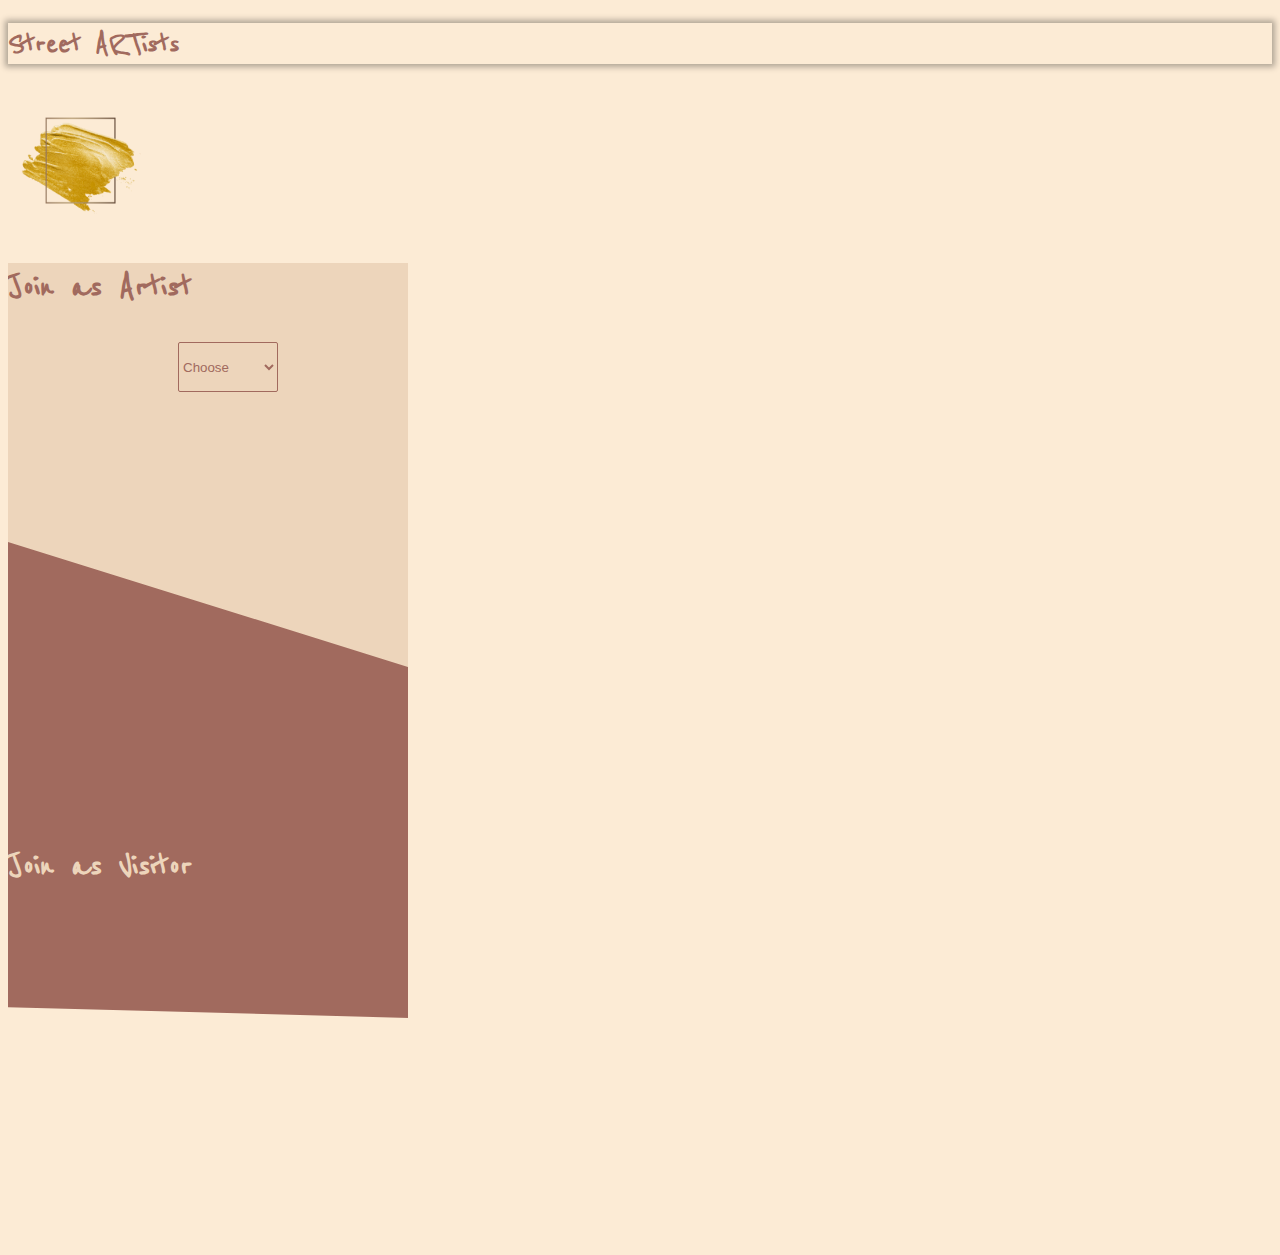
<file: index.html>
<!DOCTYPE html>
<html lang="en">
<head>
    <meta charset="UTF-8">
    <meta name="viewport" content="width=device-width, initial-scale=1.0">
    <title>Landing Page</title>
    <link
      href="https://cdn.jsdelivr.net/npm/bootstrap@5.0.2/dist/css/bootstrap.min.css"
      rel="stylesheet"
      integrity="sha384-EVSTQN3/azprG1Anm3QDgpJLIm9Nao0Yz1ztcQTwFspd3yD65VohhpuuCOmLASjC"
      crossorigin="anonymous"
    />
    <link rel="stylesheet" href="style.css">
</head>
<body>
  <!-- Header -->
   <header>
    <h1 class="h1-header text-center p-4">Street ARTists</h1>
   </header>

   <!-- Logo -->
   <section class="logo text-center p-5">
    <img src="images/Logo.png" alt="">
   </section>

   <!-- Artist/Visitor Divs -->

   <section class="artist-visitors mx-auto">
    <div class="container text-center">

      <div class="row artist py-5" id="join-as-artist">
        <h2>Join as Artist</h2>
        <select class="select-artist" id="select-artist">
          <option>Choose</option>
        </select>
      </div>

      <div class="row visitors py-5" id="join-as-visitor">
        <a href="visitors_home.html"><h2>Join as Visitor</h2></a>
      </div>

     </div>
   </section>

   <script src="index.js"></script>
</body>
</html>
</file>
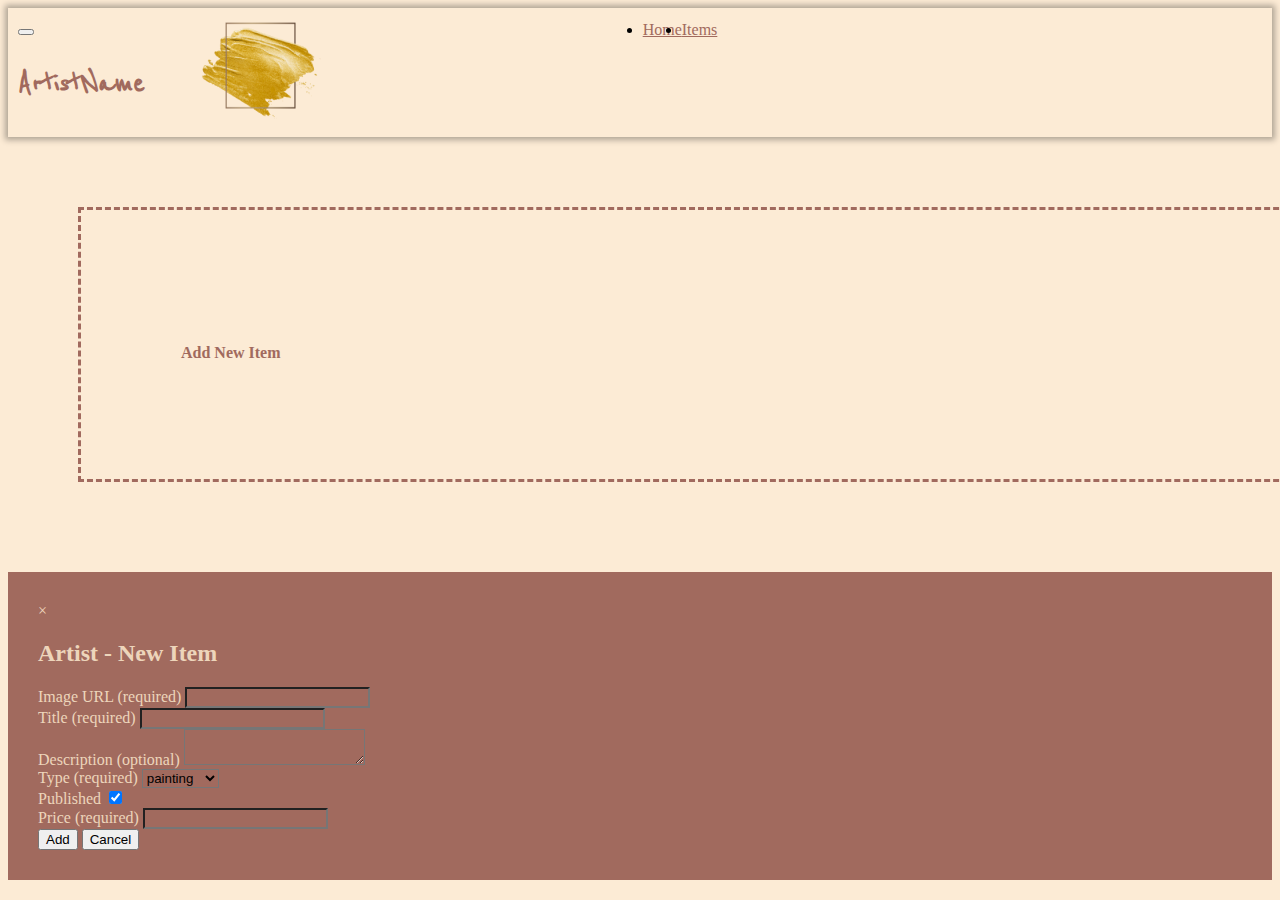
<file: artist_items.html>
<!DOCTYPE html>
<html lang="en">
  <head>
    <meta charset="UTF-8" />
    <meta name="viewport" content="width=device-width, initial-scale=1.0" />
    <title>Artist Items</title>
    <link
      href="https://cdn.jsdelivr.net/npm/bootstrap@5.3.2/dist/css/bootstrap.min.css"
      rel="stylesheet"
      integrity="sha384-T3c6CoIi6uLrA9TneNEoa7RxnatzjcDSCmG1MXxSR1GAsXEV/Dwwykc2MPK8M2HN"
      crossorigin="anonymous"
    />
    <link rel="stylesheet" href="style.css"/>
    <link
      rel="stylesheet"
      href="https://cdnjs.cloudflare.com/ajax/libs/font-awesome/6.5.1/css/all.min.css"
      integrity="sha512-DTOQO9RWCH3ppGqcWaEA1BIZOC6xxalwEsw9c2QQeAIftl+Vegovlnee1c9QX4TctnWMn13TZye+giMm8e2LwA=="
      crossorigin="anonymous"
      referrerpolicy="no-referrer"
    />
    <script src="https://code.jquery.com/jquery-3.5.1.min.js"></script>
    <script src="https://cdn.jsdelivr.net/npm/@popperjs/core@2.9.2/dist/umd/popper.min.js"></script>
    <script src="https://stackpath.bootstrapcdn.com/bootstrap/4.5.2/js/bootstrap.min.js"></script>
  </head>
  <body>
    <!--Header-->
    <header class="artist-items">
      <nav class="navbar navbar-expand-lg">
        <div class="container">
          <a class="navbar-brand" href="#">
            <img class="artist-items-logo" src="images/Logo.png" alt="Logo" />
          </a>
          <button
            class="navbar-toggler"
            type="button"
            data-toggle="collapse"
            data-target="#navbarNav"
            aria-controls="navbarNav"
            aria-expanded="false"
            aria-label="Toggle navigation">
            <span class="navbar-toggler-icon"></span>
          </button>
          <div class="collapse navbar-collapse" id="navbarNav">
            <ul class="navbar-nav mx-auto">
              <li class="nav-item active">
                <a class="nav-link" href="index.html">Home</a>
              </li>
              <li class="nav-item">
                <a class="nav-link" href="artist_items.html">Items</a>
              </li>
            </ul>
          </div>
        </div>
      </nav>
      <div class="text-center">
        <h1 class="h1-header" id="artistName">Street ARTists</h1>
      </div>
    </header>

    <!-- Add New Item Button -->
    <section class="addItem py-5">
      <div class="row add-item text-center justify-content-center mx-auto">
        <div class="col newitem">
          <h4 id="addNewItemButton">
            <i class="fa-solid fa-plus"></i> Add New Item
          </h4>
        </div>
      </div>
    </section>

    <!-- Section to display artist items -->
    <section class="artist-items py-5">
      <div class="container">
        <div class="row" id="itemsContainer"></div>
      </div>
    </section>

    <!-- Modal Structure -->
    <div id="myModal" class="modal">
      <div class="modal-content">
        <span class="close">&times;</span>
        <h2>Artist - New Item</h2>
        <form id="newItemForm">
          <div class="form-group">
            <label for="image">Image URL (required)</label>
            <input type="url" class="form-control" id="image" required />
          </div>
          <div class="form-group">
            <label for="title">Title (required)</label>
            <input type="text" class="form-control" id="title" required />
          </div>
          <div class="form-group">
            <label for="description">Description (optional)</label>
            <textarea class="form-control" id="description"></textarea>
          </div>
          <div class="form-group">
            <label for="type">Type (required)</label>
            <select class="form-control" id="type" required>
            </select>
          </div>
          <div class="form-group">
            <label for="isPublished">Published</label>
            <input type="checkbox" id="isPublished" checked />
          </div>
          <div class="form-group">
            <label for="price">Price (required)</label>
            <input type="number" class="form-control" id="price" required />
          </div>
          <button type="submit" class="btn btn-primary">Add</button>
          <button type="button" class="btn btn-secondary" id="cancelButton">
            Cancel
          </button>
        </form>
      </div>
    </div>

    <div id="itemsContainer"></div>
    <script src="artist_items.js"></script>
    
  </body>
</html>
</file>
<file: style.css>
@font-face {
    font-family: "Reenie Beanie";
    src: url(fonts/Reenie_Beanie/ReenieBeanie-Regular.ttf);
  }
  @font-face {
    font-family: "Roboto";
    src: url(fonts/Roboto);
  }
  body {
    background-color: #fcebd5;
    overflow-x: hidden;
  }
  
  /* Landing page */
  .h1-header {
    font-family: "Reenie Beanie";
    color: #a16a5e;
    font-size: 35px;
  }
  header {
    box-shadow: 0 0 6px 3px rgba(0, 0, 0, 0.3);
  }
  .artist-visitors {
    width: 400px;
  }
  .artist {
    width: 100%;
    height: 500px;
    background-color: #edd5bb;
    clip-path: polygon(0% 0%, 168% 0%, 200% 129%, 0% 56%);
  }
  .artist:hover {
    transform: scale(1.1);
    box-shadow: 0 10px 20px rgba(0, 0, 0, 0.2);
    z-index: 10;
    transition: transform 0.3s ease, z-index 0s ease 0s;
    cursor: pointer;
  }
  .artist h2 {
    color: #a16a5e;
    font-family: "Reenie Beanie";
    font-size: 40px;
    margin-top: 25px;
  }
  .select-artist {
    background-color: #edd5bb;
    color: #a16a5e;
    border: 1px solid #a16a5e;
    border-radius: 2px;
    width: 100px;
    height: 50px;
    margin-left: 170px;
    margin-bottom: 200px;
  }
  .select-artist:hover {
    cursor: pointer;
  }
  .visitors {
    margin-top: -221px;
    padding: 200px 0px 5px 0px;
    width: 100%;
    height: 500px;
    background-color: #a16a5e;
    clip-path: polygon(0% 0%, 338% 60%, 720% 77%, 0% 66%);
  }
  .visitors a{
    text-decoration: none;
  }
  .visitors h2 {
    background-color: #a16a5e;
    color: #edd5bb;
    font-family: "Reenie Beanie";
    font-size: 40px;
    margin-top: 100px;
  }
  .visitors:hover {
    transform: scale(1.1);
    box-shadow: 0 10px 20px rgba(0, 0, 0, 0.2);
    z-index: 10;
    cursor: pointer;
  }
  /* Landing page */
  
  /* Visitors - Home page */
  .fa-solid {
    color: #a16a5e;
    font-size: 40px;
  }
  .visitors-home-header {
    position: relative;
    z-index: 0;
    padding: 20px;
  }
  .logo-div {
    position: relative;
  }
  .visitors-logo {
    position: absolute;
    top: -50px;
    left: 50%;
    transform: translateX(-50%);
    z-index: 1;
  }
  .banner {
    padding: 30px;
    background-image: linear-gradient(
        to top,
        rgba(0, 0, 0, 0),
        rgba(0, 0, 0, 0.1)
      ),
      url("images/visitors-home-banner.jpg");
    background-size: cover;
    background-repeat: no-repeat;
  }
  .banner-h1 {
    font-family: "Roboto";
    color: #A16A5E;
  }
  .find-button {
    background-color: #a16a5e;
    color: #fcebd5;
    text-decoration: none;
    border: 0;
    border-radius: 3px;
    padding: 7px;
    width: 160px;
    font-weight: 600;
  }
  .scroll-section {
    background-color: #edd5bb;
  }
  /* Scroller 1 */
  .scroller {
    height: 250px;
    margin: auto;
    position: relative;
    width: 90%;
    display: grid;
    place-items: center;
    overflow: hidden;
  }
  .scroll-track{
    display: flex;
    width: calc(250px * 18);
    animation: scroll 40s linear infinite;
  }
  @keyframes scroll{
    0%{
        transform: translateX(0);
    }
    100%{
        transform: translateX(calc(-250px * 9));
    }
  }
  .scroller-images{
    height: 200px;
    width: 250px;
    display: flex;
    align-items: center;
    padding: 15px;
  }
  .scroller-images img{
    width: 100%;
  }
  .scroller::before,
  .scroller::after{
    content: '';
    height: 100%;
    position: absolute;
    width: 15%;
    z-index: 2;
  }
  .scroller::before{
    left: 0;
    top: 0;
  }
  .scroller::after{
    right: 0;
    top: 0;
  }
  /* Scroller 2 */
  .scroller-2{
    height: 250px;
    margin: auto;
    position: relative;
    width: 90%;
    display: grid;
    place-items: center;
    overflow: hidden;
  }
  .scroll-track-2{
    display: flex;
    width: calc(250px * 18);
    animation: scroll-2 40s linear infinite;
  }
  @keyframes scroll-2 {
    0% {
        transform: translateX(calc(-250px * 9));
    }
    100% {
        transform: translateX(0);
    }
  }
  .slide2 {
    height: 200px;
    width: 250px;
    display: flex;
    align-items: center;
    padding: 15px;
  }
  .scroller-images-2{
    height: 200px;
    width: 250px;
    display: flex;
    align-items: center;
    padding: 15px;
  }
  .scroller-images-2 img{
    width: 100%;
  }
  .scroller-images-2::before,
  .scroller-images-2::after{
    content: '';
    height: 100%;
    position: absolute;
    width: 15%;
    z-index: 2;
  }
  .scroller-images-2::before{
    left: 0;
    top: 0;
  }
  .scroller-images-2::after{
    right: 0;
    top: 0;
  }
  #carouselExample{
    width: 100%;
  }
  .carousel-item img{
    width: 150px;
    height: 130px;
    border-radius: 50%;
    border: 3px solid #A16A5E;
    margin-top: 15px;
    margin-bottom: 20px;
  }
  .carousel-item p{
    color: white;
  }
  .center-content {
    flex-direction: column;
    justify-content: center;
    align-items: center;
    height: 100%;
    text-align: center;
  }
  .carousel-content{
    margin-top: 35px;
    margin-left: auto;
    margin-right: auto;
    width: 70%;
    background-color: #E09686;
  }
  /* Visitors - Home page */
  
  /* Visitors - Listing page */
  .visitors-listings {
    position: relative;
    z-index: 1;
    padding: 20px;
  }
  .logo-container {
    position: relative;
  }
  .visitors-listings-logo {
    padding-top: 35px;
    position: absolute;
    top: -85px;
    left: 50%;
    transform: translateX(-50%);
    z-index: 1;
  }
  .artist-card-content {
    display: flex;
    justify-content: space-between;
  }
  .artist-card-content .price {
    padding: 5px;
    font-family: "Roboto";
  }
  .artist-card-body {
    padding: 5px 20px 5px 20px;
  }
  .artist-card img {
    width: 100%;
    height: auto;
  }
  .artist-card {
    margin: 45px 0px 20px 0px;
  }
  .artist-title {
    font-family: "Reenie Beanie";
    font-size: 40px;
  }
  .artist-card-title,
  .artist-card-textt {
    font-family: "Roboto";
  }
  .card-even {
    background-color: #edd5bb;
  }
  
  .card-odd {
    background-color: #a16a5e;
  }
  .price-even {
    background-color: #a16a5e;
    color: #fcebd5;
  }
  
  .price-odd {
    background-color: #edd5bb;
    color: #a16a5e;
  }
  .text-even {
    color: #a16a5e;
  }
  .text-odd {
    color: #edd5bb;
  }
  
  .filter-icon {
    position: fixed;
    bottom: 20px;
    right: 20px;
    padding: 10px 20px;
    background-color: #d44c2e;
    color: #fcebd5;
    border: none;
    cursor: pointer;
    font-size: 30px;
  }
  .fa-sliders {
    color: #fcebd5;
  }
  
  /* Filters Panel */
  .filters-panel {
    position: fixed;
    top: 0;
    right: -100%;
    width: 40%;
    height: 100%;
    padding: 10px;
    background-color: #a16a5e;
    color: #fff;
    transition: right 0.3s ease;
    z-index: 99;
    display: flex;
    flex-direction: column;
  }
  .filters-panel input {
    border: 1px solid #fcebd5;
    background-color: #a16a5e;
    display: flex;
    margin-top: 10px;
  }
  .hr {
    border: 1px solid white;
    width: 100%;
    height: 100px;
  }
  
  .filters-panel.active {
    right: 0;
  }
  .filters-content {
    /* width: 80%; */
    display: flex;
    flex-direction: column;
    position: relative;
    padding-bottom: 60px;
  }
  .flex-content{
    display: flex;
    justify-content: space-between;
    align-items: center;
    padding: 10px;
  }
  .visitors-listings-filter {
    background-color: #fcebd5;
    margin: -10px;
    padding: 10px;
  }
  .apply-filters-wrapper{
    display: flex;
    justify-content: flex-end;
    position: absolute;
    bottom: 5px;
    right: 8px;
    width: 100%;
  }
  .fa-check {
    background-color: #d44c2e;
    padding: 15px;
    font-size: 30px;
    color: #fcebd5;
  }
  .apply-filters {
    padding-top: 0px;
    padding-left: 0px;
    padding-right: 0px;
    padding-bottom: 0px;
    border: none;
  }
  .form-select {
    background-color: #a16a5e;
    color: #edd5bb;
    border: 1px solid #edd5bb;
    width: 110px;
    height: 40px;
  }
  .form-select:hover {
    cursor: pointer;
  }
  /* Visitors - Listing page */
  
  /* Artist - Home page */
  .artist-home{
    position: relative;
    z-index: 0; 
    padding: 10px;
  }
  .logo-container {
    position: relative;
  }
  .artist-home-logo{
    padding-top: 35px;
    position: absolute;
    top: -50px; 
    left: 20%;
    transform: translateX(-50%);
    z-index: 1;
  }
  .navbar-nav {
    display: flex;
    justify-content: center;
    width: 100%;
    margin-top: -20px;
  }
  .nav-link{
    color: #A16A5E;
  }
  .nav-item {
    text-align: center;
  }
  .section-sold-income{
    background-color: #edd5bb;
    padding: 25px;
    font-family: "Roboto", sans-serif;
    font-weight: 100;
  }
  .total-items-sold, .total-income{
    background-color: #A16A5E;
    color: #fcebd5;
    padding: 15px;
    margin: 10px;
  }
  .auctioning-item{
    background-color: #d44c2e;
    color: #fcebd5;
    width: 50%;
    padding: 15px;
  }
  /* Artist - Home page */
  
  /* Artist - Items page */
  .artist-items{
    position: relative;
    z-index: 0; 
    padding: 10px;
  }
  .logo-container {
    position: relative;
  }
  .artist-items-logo{
    padding-top: 35px;
    position: absolute;
    top: -50px; 
    left: 20%;
    transform: translateX(-50%);
    z-index: 1;
  }
  .navbar-nav {
    margin-top: -15px;
    display: flex;
    justify-content: center;
    width: 100%;
  }
  .nav-link{
    color: #A16A5E;
  }
  .nav-link:hover{
    color: #ae928c;
  }
  .nav-item {
    text-align: center;
  }
  .addItem{
    background-color: #EDD5BB;
  }
  .add-item{
    background-color: #FCEBD5;
    width: 100%;
    padding: 70px;
    border: none;
    color: #A16A5E;
    cursor: pointer;
  }
  .newitem{
    border: 3px dashed #A16A5E;
    padding: 90px;
  }
  
  .fa-plus{
    color: #A16A5E;
    margin-right: 10px;
  }
  
  .card {
    border: 1px solid #ccc;
    padding: 20px;
    width: 100%;
    position: relative;
  }
  .cardsitems{
    width: 100%;
    background-color: #D44C2E;
  }
  
  /* Add New Items - Modal */
  .modal .modal-content{
    background-color: #A16A5E;
    color: #EDD5BB;
    padding: 30px;
  }
  .form-group input{
    background-color: #A16A5E;
  }
  .form-group textarea{
    background-color: #A16A5E;
  }
  .form-group select{
    background-color: #A16A5E;
  }
  .form-label{
    margin-bottom: 10px;
  }
  
  /* Artist - Items */
  .card-buttons{
    background-color: #A16A5E;
    padding: 15px;
  }
  .publish-Btn{
    background-color: #1BAC6F;
    color: #fff;
    border: none;
    padding: 10px;
    margin-right: 10px;
  }
  .remove-Btn{
    background-color: #D44C2E;
    color: #fff;
    border: none;
    padding: 10px;
    margin-right: 10px;
  }
  .edit-Btn{
    background-color: #FCEBD5;
    color: #A16A5E;
    border: none;
    padding: 10px;
  }
  /* Artist - Items page */
  
  /* Chart */
  .sevendays{
    background-color: #A16A5E;
    border: none;
    color: white;
    padding: 10px;
    margin-right: 10px;
  }
  .fourteendays{
    background-color: #A16A5E;
    border: none;
    color: white;
    padding: 10px;
    margin-right: 10px;
  }
  .thirtydays{
    background-color: #A16A5E;
    border: none;
    color: white;
    padding: 10px;
  }
  /* Chart */
</file>
